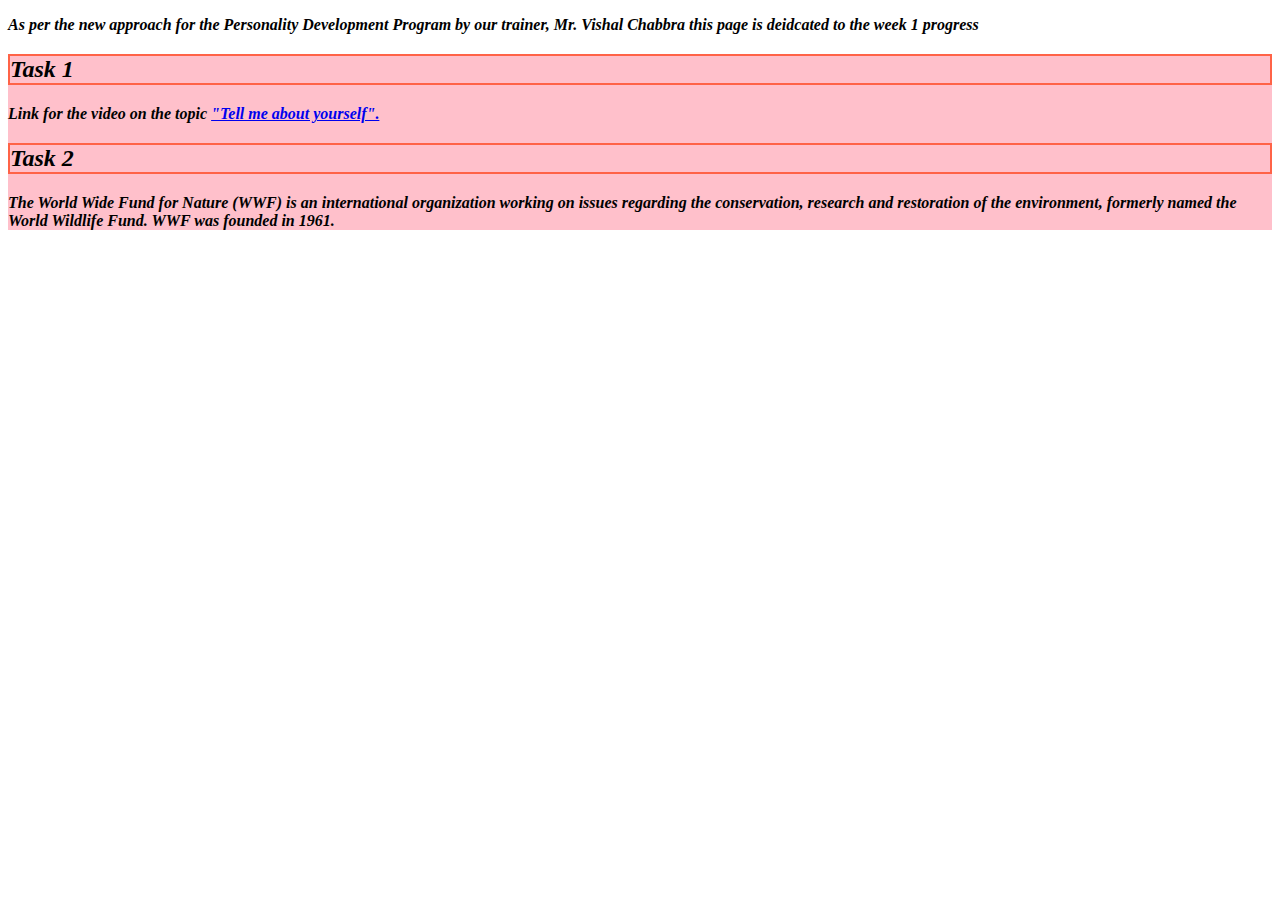
<file: pdp1.html>
<!DOCTYPE html>
<!--[if lt IE 7]>      <html class="no-js lt-ie9 lt-ie8 lt-ie7"> <![endif]-->
<!--[if IE 7]>         <html class="no-js lt-ie9 lt-ie8"> <![endif]-->
<!--[if IE 8]>         <html class="no-js lt-ie9"> <![endif]-->
<!--[if gt IE 8]>      <html class="no-js"> <!--<![endif]-->
<html>
    <head>
        <meta charset="utf-8">
        <meta http-equiv="X-UA-Compatible" content="IE=edge">
        <link rel="shortcut icon" type="image/x-icon" href="images/icon.jpg">
        <link rel="apple-touch-icon" type="image/jpg" href="images/icon.jpg">
        <style>
        body 
        {background-color: white;}
        p
        {color: black;}
        section
        {

        }
        
        </style>
        <title>PDP Week 1 Work</title>
        <meta name="description" content="">
        <meta name="viewport" content="width=device-width, initial-scale=1">
        <link rel="stylesheet" href="">
    </head>
    <body>
    </div>
    <div class="w3-container">
     <p><em><b>As per the new approach for the Personality Development Program by our trainer, Mr. Vishal Chabbra this page is deidcated to the week 1 progress<b><em></p>
     </div>
        <section style="background-color:pink;">
        <h2 style="font-family:verdana; border:2px solid Tomato;">Task 1</h2>
        <p>Link for the video on the topic <a href="www.google.co.in">"Tell me about yourself".</a></p>
        <h2 style="font-family:verdana; border:2px solid Tomato;">Task 2</h2>
        <p>The World Wide Fund for Nature (WWF) is an international organization working on issues regarding the conservation, research and restoration of the environment, formerly named the World Wildlife Fund. WWF was founded in 1961.</p>
        </section>
        <script src="" async defer></script>
    </body>
</html>
</file>
